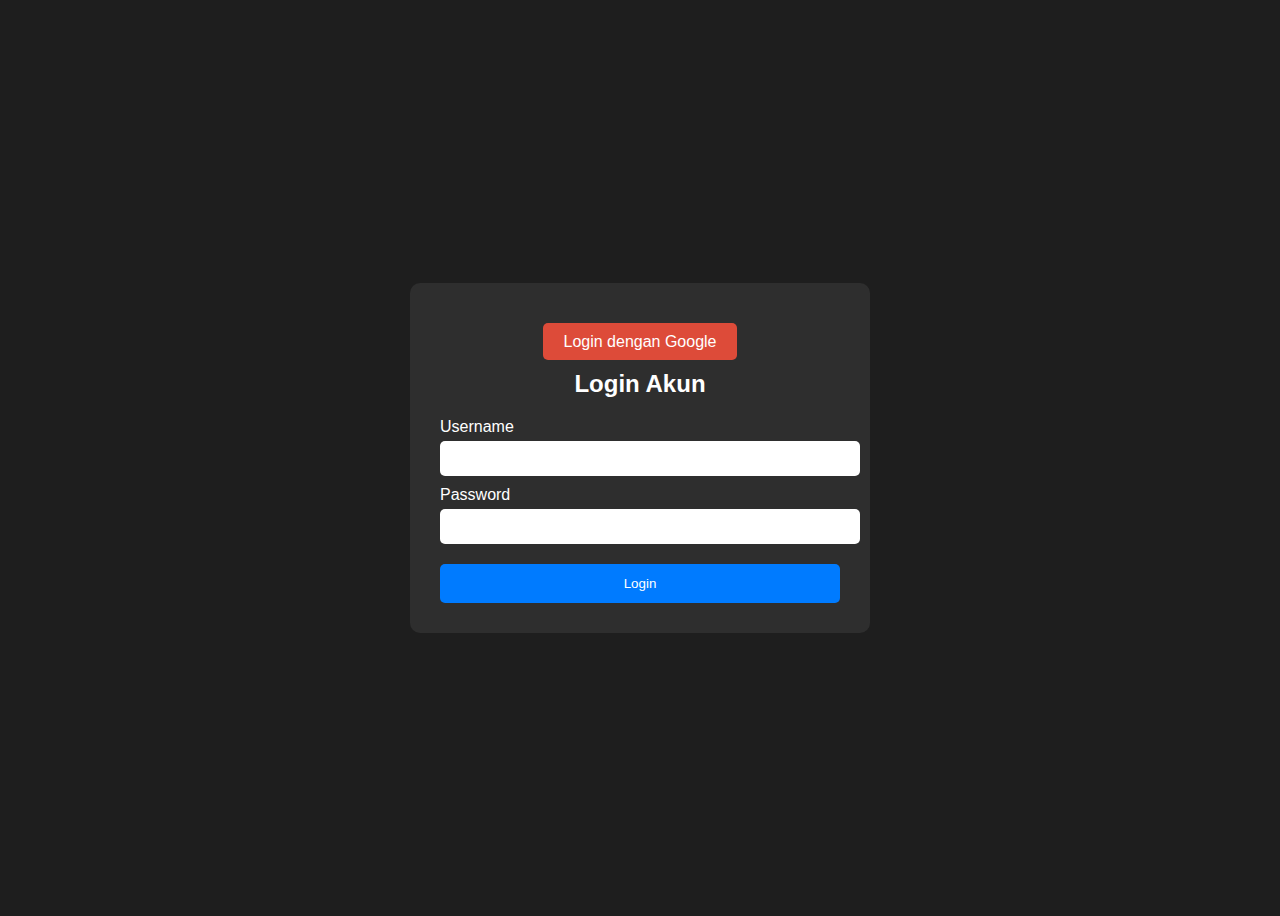
<file: login.html>
<!DOCTYPE html>
<html lang="id">
<head>
  <meta charset="UTF-8">
  <title>Login UCP SAMP</title>
  <link rel="stylesheet" href="style.css">
</head>
<body>
  <div class="container">
    <div style="text-align: center; margin-top: 20px;">
    <a href="google-login.php" style="background: #dd4b39; color: white; padding: 10px 20px; border-radius: 5px; text-decoration: none;">
        Login dengan Google
    </a>
    </div>
    <form class="register-form" action="login.php" method="POST">
      <h2>Login Akun</h2>

      <label for="username">Username</label>
      <input type="text" name="username" required>

      <label for="password">Password</label>
      <input type="password" name="password" required>

      <button type="submit">Login</button>
    </form>
  </div>
</body>
</html>
</file>
<file: style.css>
body {
  font-family: Arial, sans-serif;
  background-color: #1e1e1e;
  color: #fff;
  display: flex;
  justify-content: center;
  align-items: center;
  height: 100vh;
}

.container {
  background-color: #2e2e2e;
  padding: 30px;
  border-radius: 10px;
  width: 100%;
  max-width: 400px;
}

.register-form h2 {
  text-align: center;
  margin-bottom: 20px;
}

.register-form label {
  display: block;
  margin-top: 10px;
}

.register-form input {
  width: 100%;
  padding: 10px;
  margin-top: 5px;
  border: none;
  border-radius: 5px;
}

button {
  margin-top: 20px;
  width: 100%;
  background-color: #007bff;
  color: white;
  padding: 12px;
  border: none;
  border-radius: 5px;
  cursor: pointer;
}
</file>
